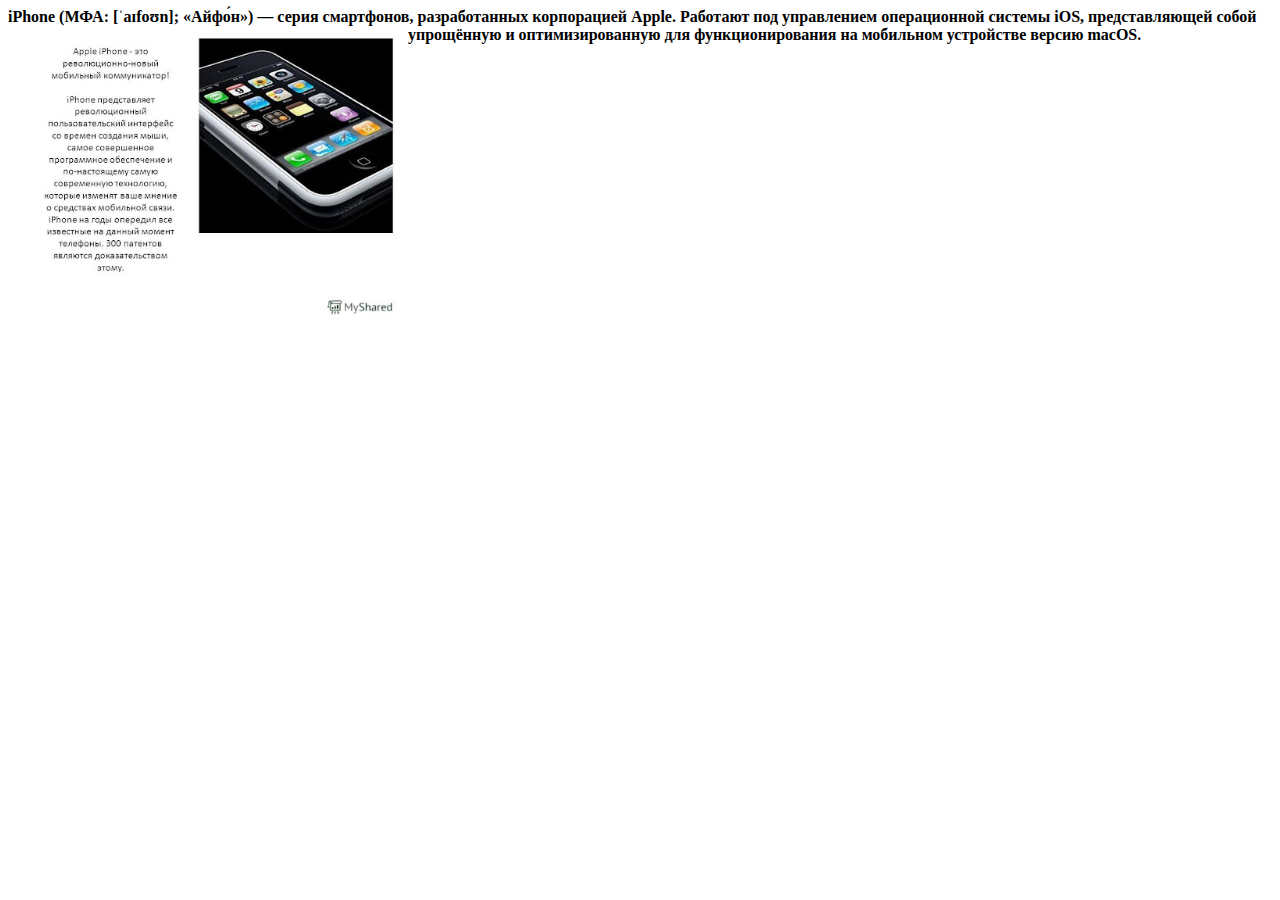
<file: index(2).html>
<!DOCTYPE html>
<html lang="en">
<head>
    <meta charset="UTF-8">
    <meta http-equiv="X-UA-Compatible" content="IE=edge">
    <meta name="viewport" content="width=device-width, initial-scale=1.0">
    <title>Iphone</title>
</head>
<body>
    <b>iPhone (МФА: [ˈaɪfoʊn]; «Айфо́н») — серия смартфонов, разработанных корпорацией Apple.
     Работают под управлением операционной системы iOS,
      представляющей собой упрощённую и оптимизированную для функционирования на мобильном устройстве версию macOS.</b>
      <img src="index(1).jpeg" width="400" height="300" align="left">
</body>
</html>
</file>
